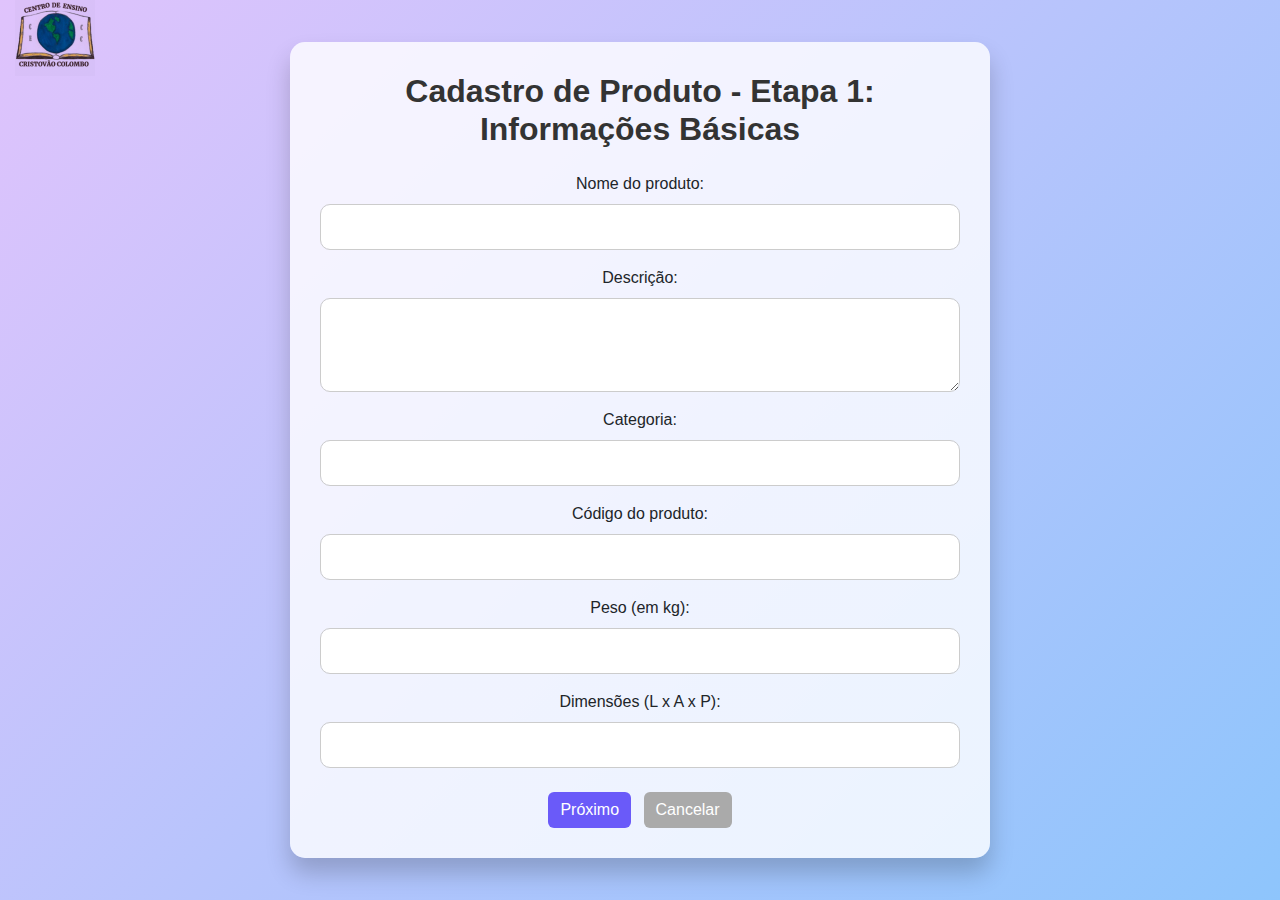
<file: index.html>
<!DOCTYPE html>
<html lang="pt-BR">
<head>
  <meta charset="UTF-8">
  <meta name="viewport" content="width=device-width, initial-scale=1.0">
  <title>Cadastro de Produto - Etapa 1</title>
  <link href="https://cdn.jsdelivr.net/npm/bootstrap@5.0.2/dist/css/bootstrap.min.css" rel="stylesheet">
  <link rel="stylesheet" href="css/estilo.css">
</head>
<body>
  <img src="img/logo.png" alt="Logo Centro de Ensino" class="fixed-logo">
  <div class="container">
    <h2 class="mb-4 text-center">Cadastro de Produto - Etapa 1: Informações Básicas</h2>
    <form>
      <div class="mb-3">
        <label for="product_name" class="form-label">Nome do produto:</label>
        <input type="text" id="product_name" name="product_name" class="form-control">
      </div>
      <div class="mb-3">
        <label for="description" class="form-label">Descrição:</label>
        <textarea id="description" name="description" class="form-control" rows="3"></textarea>
      </div>
      <div class="mb-3">
        <label for="category" class="form-label">Categoria:</label>
        <input type="text" id="category" name="category" class="form-control">
      </div>
      <div class="mb-3">
        <label for="product_code" class="form-label">Código do produto:</label>
        <input type="text" id="product_code" name="product_code" class="form-control">
      </div>
      <div class="mb-3">
        <label for="weight" class="form-label">Peso (em kg):</label>
        <input type="text" id="weight" name="weight" class="form-control">
      </div>
      <div class="mb-3">
        <label for="dimensions" class="form-label">Dimensões (L x A x P):</label>
        <input type="text" id="dimensions" name="dimensions" class="form-control">
      </div>
      <div class="mt-4 text-center">
        <button type="button" onclick="window.location.href='etapa2.html'" class="btn btn-primary me-2">Próximo</button>
        <button type="button" onclick="window.location.href='index-2.html'" class="btn btn-secondary">Cancelar</button>
      </div>
    </form>
  </div>
</body>
</html>
</file>
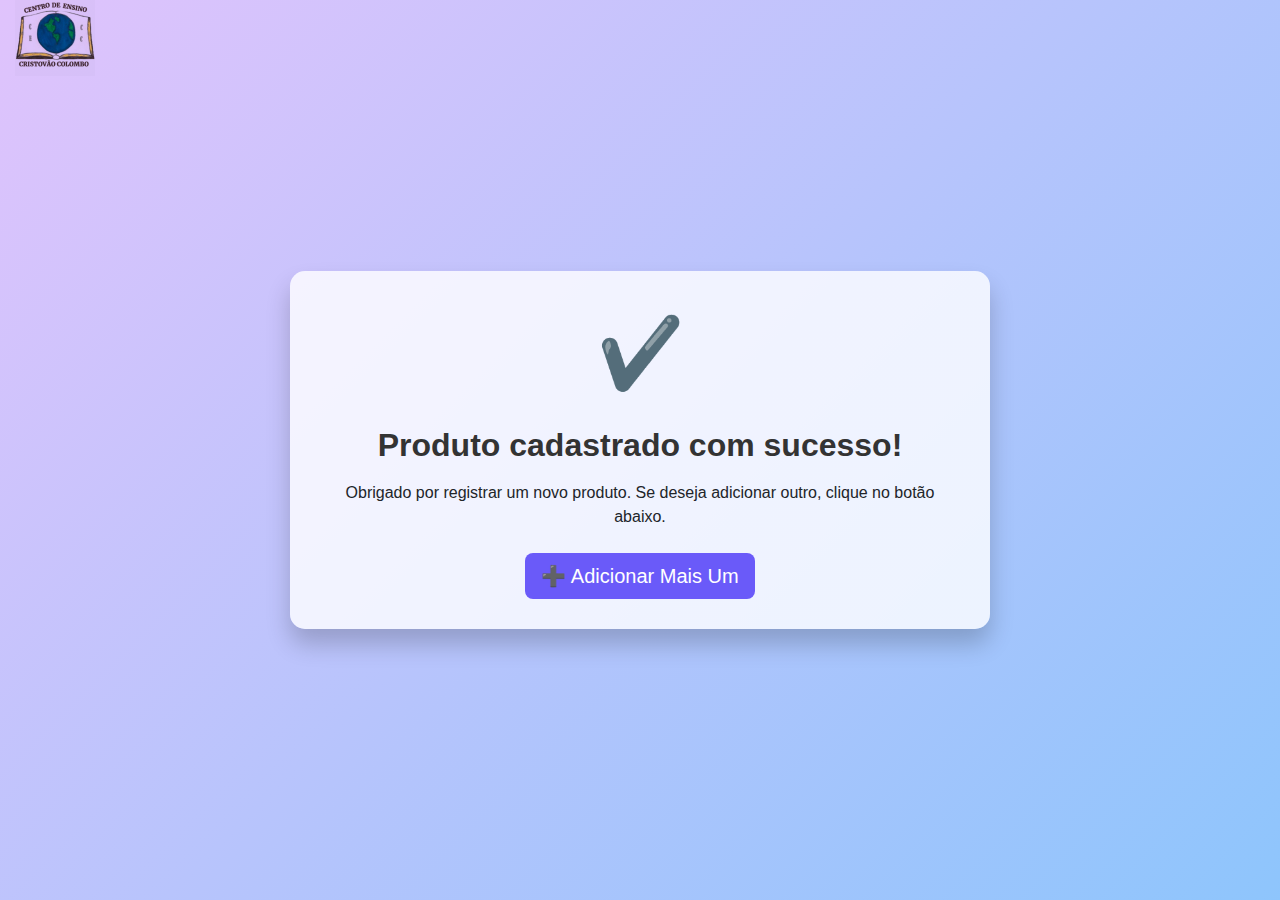
<file: conclusao.html>
<!DOCTYPE html>
<html lang="pt-BR">
<head>
  <meta charset="UTF-8">
  <meta name="viewport" content="width=device-width, initial-scale=1.0">
  <title>Conclusão do Cadastro</title>
  <link href="https://cdn.jsdelivr.net/npm/bootstrap@5.0.2/dist/css/bootstrap.min.css" rel="stylesheet">
  <link rel="stylesheet" href="css/estilo.css">
</head>
<body>
  <img src="img/logo.png" alt="Logo Centro de Ensino" class="fixed-logo">
  <div class="container text-center">
    <div class="success-icon">✔️</div>
    <h2 class="mb-3">Produto cadastrado com sucesso!</h2>
    <p>Obrigado por registrar um novo produto.  
       Se deseja adicionar outro, clique no botão abaixo.</p>
    <div class="mt-4">
      <button type="button" onclick="window.location.href='index.html'" class="btn btn-primary btn-lg">
        ➕ Adicionar Mais Um
      </button>
    </div>
  </div>
</body>
</html>
</file>
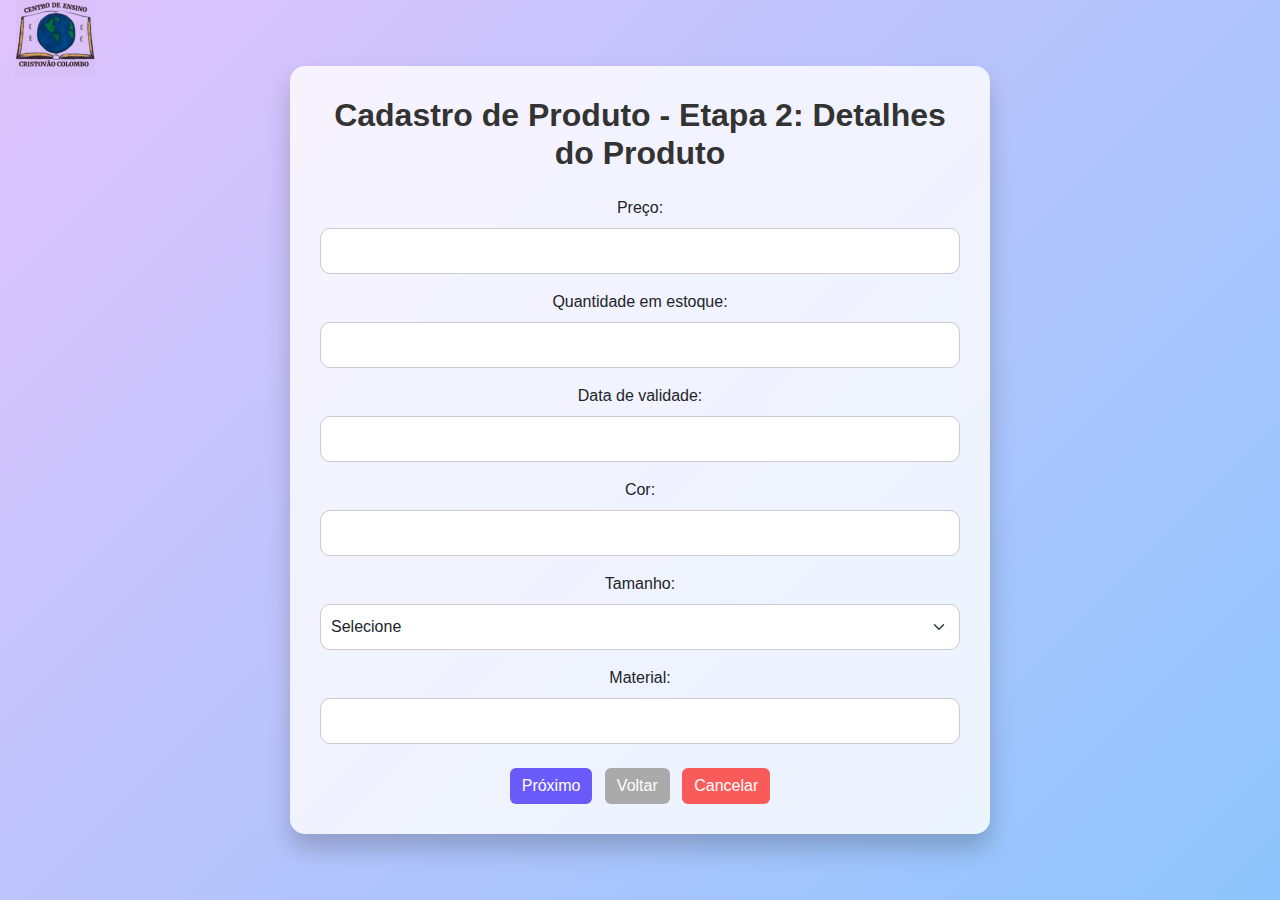
<file: etapa2.html>
<!DOCTYPE html>
<html lang="pt-BR">
<head>
  <meta charset="UTF-8">
  <meta name="viewport" content="width=device-width, initial-scale=1.0">
  <title>Cadastro de Produto - Etapa 2</title>
  <link href="https://cdn.jsdelivr.net/npm/bootstrap@5.0.2/dist/css/bootstrap.min.css" rel="stylesheet">
  <link rel="stylesheet" href="css/estilo.css">
</head>
<body>
  <img src="img/logo.png" alt="Logo Centro de Ensino" class="fixed-logo">
  <div class="container">
    <h2 class="mb-4 text-center">Cadastro de Produto - Etapa 2: Detalhes do Produto</h2>
    <form>
      <div class="mb-3">
        <label for="price" class="form-label">Preço:</label>
        <input type="text" id="price" name="price" class="form-control">
      </div>
      <div class="mb-3">
        <label for="stock" class="form-label">Quantidade em estoque:</label>
        <input type="text" id="stock" name="stock" class="form-control">
      </div>
      <div class="mb-3">
        <label for="expiry_date" class="form-label">Data de validade:</label>
        <input type="text" id="expiry_date" name="expiry_date" class="form-control" maxlength="10">
      </div>
      <div class="mb-3">
        <label for="color" class="form-label">Cor:</label>
        <input type="text" id="color" name="color" class="form-control">
      </div>
      <div class="mb-3">
        <label for="size" class="form-label">Tamanho:</label>
        <select id="size" name="size" class="form-select">
          <option value="">Selecione</option>
          <option value="Pequeno">Pequeno</option>
          <option value="Médio">Médio</option>
          <option value="Grande">Grande</option>
        </select>
      </div>
      <div class="mb-3">
        <label for="material" class="form-label">Material:</label>
        <input type="text" id="material" name="material" class="form-control">
      </div>
      <div class="mt-4 text-center">
        <button type="button" onclick="window.location.href='etapa3.html'" class="btn btn-primary me-2">Próximo</button>
        <button type="button" onclick="window.location.href='index.html'" class="btn btn-secondary me-2">Voltar</button>
        <button type="button" onclick="window.location.href='index-2.html'" class="btn btn-danger">Cancelar</button>
      </div>
    </form>
  </div>
</body>
</html>
</file>
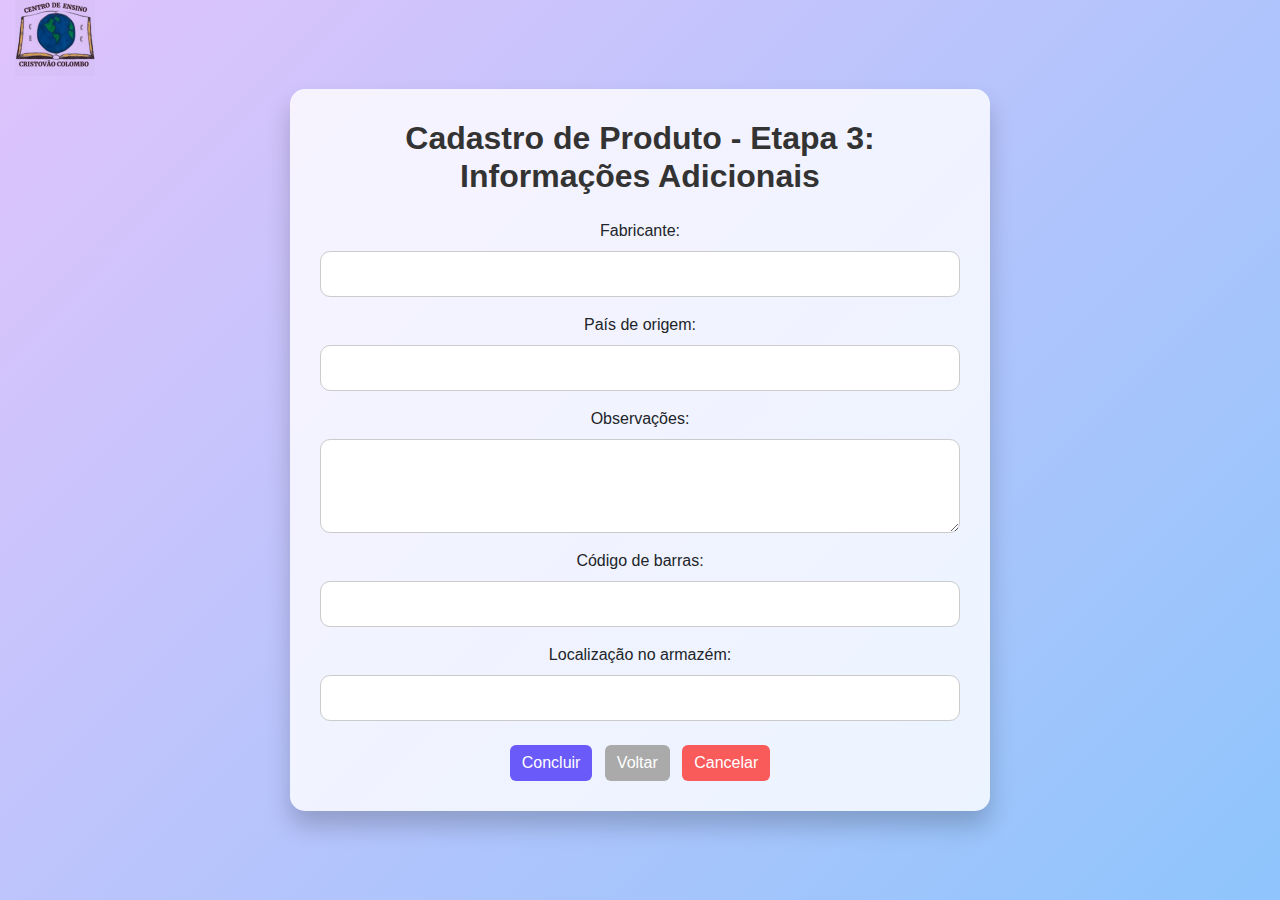
<file: etapa3.html>
<!DOCTYPE html>
<html lang="pt-BR">
<head>
  <meta charset="UTF-8">
  <meta name="viewport" content="width=device-width, initial-scale=1.0">
  <title>Cadastro de Produto - Etapa 3</title>
  <link href="https://cdn.jsdelivr.net/npm/bootstrap@5.0.2/dist/css/bootstrap.min.css" rel="stylesheet">
  <link rel="stylesheet" href="css/estilo.css">
</head>
<body>
  <img src="img/logo.png" alt="Logo Centro de Ensino" class="fixed-logo">
  <div class="container">
    <h2 class="mb-4 text-center">Cadastro de Produto - Etapa 3: Informações Adicionais</h2>
    <form>
      <div class="mb-3">
        <label for="manufacturer" class="form-label">Fabricante:</label>
        <input type="text" id="manufacturer" name="manufacturer" class="form-control">
      </div>
      <div class="mb-3">
        <label for="country" class="form-label">País de origem:</label>
        <input type="text" id="country" name="country" class="form-control">
      </div>
      <div class="mb-3">
        <label for="remarks" class="form-label">Observações:</label>
        <textarea id="remarks" name="remarks" class="form-control" rows="3"></textarea>
      </div>
      <div class="mb-3">
        <label for="barcode" class="form-label">Código de barras:</label>
        <input type="text" id="barcode" name="barcode" class="form-control">
      </div>
      <div class="mb-3">
        <label for="warehouse_location" class="form-label">Localização no armazém:</label>
        <input type="text" id="warehouse_location" name="warehouse_location" class="form-control">
      </div>
      <div class="mt-4 text-center">
        <button type="button" onclick="salvarProduto()" class="btn btn-primary me-2">Concluir</button>
        <button type="button" onclick="window.location.href='etapa2.html'" class="btn btn-secondary me-2">Voltar</button>
        <button type="button" onclick="window.location.href='index-2.html'" class="btn btn-danger">Cancelar</button>
      </div>
    </form>
  </div>
  <script>
    function salvarProduto() {
      alert("Produto salvo no banco de dados!");
      window.location.href = 'conclusao.html';
    }
  </script>
</body>
</html>
</file>
<file: css/estilo.css>
/* Fundo degradê e animação */
body {
  background: linear-gradient(135deg, #e0c3fc 0%, #8ec5fc 100%);
  height: 100vh;
  display: flex;
  justify-content: center;
  align-items: center;
  animation: fadeIn 0.3s;
  font-family: 'Segoe UI', Tahoma, Geneva, Verdana, sans-serif;
}

/* Container das páginas */
.container {
  max-width: 700px;
  width: 100%;
  padding: 30px;
  background-color: #ffffffcc; /* leve transparência */
  border-radius: 15px;
  box-shadow: 0 15px 25px rgba(0, 0, 0, 0.2);
  text-align: center;
}

/* Logo fixo */
.fixed-logo {
  position: fixed;
  top: -4px;
  left: 15px;
  width: 80px;
  height: auto;
  z-index: 1000;
  mix-blend-mode: multiply;
}

/* Animação fade-in */
@keyframes fadeIn {
  0% { opacity: 0; transform: translateY(-20px);}
  100% { opacity: 1; transform: translateY(0);}
}

/* Inputs e selects arredondados */
.form-control, .form-select {
  border-radius: 10px;
  border: 1px solid #ccc;
  padding: 10px;
}

/* Botões estilizados */
.btn-primary {
  background-color: #6a5af9;
  border: none;
}
.btn-primary:hover {
  background-color: #5746c0;
}

.btn-secondary {
  background-color: #aaa;
  border: none;
}
.btn-secondary:hover {
  background-color: #888;
}

.btn-danger {
  background-color: #f95a5a;
  border: none;
}
.btn-danger:hover {
  background-color: #c94242;
}

/* Título central */
h2 {
  color: #333;
  font-weight: 600;
  margin-bottom: 25px;
}

/* Ícone de sucesso */
.success-icon {
  font-size: 70px;
  color: #28a745;
  margin-bottom: 20px;
}
</file>
